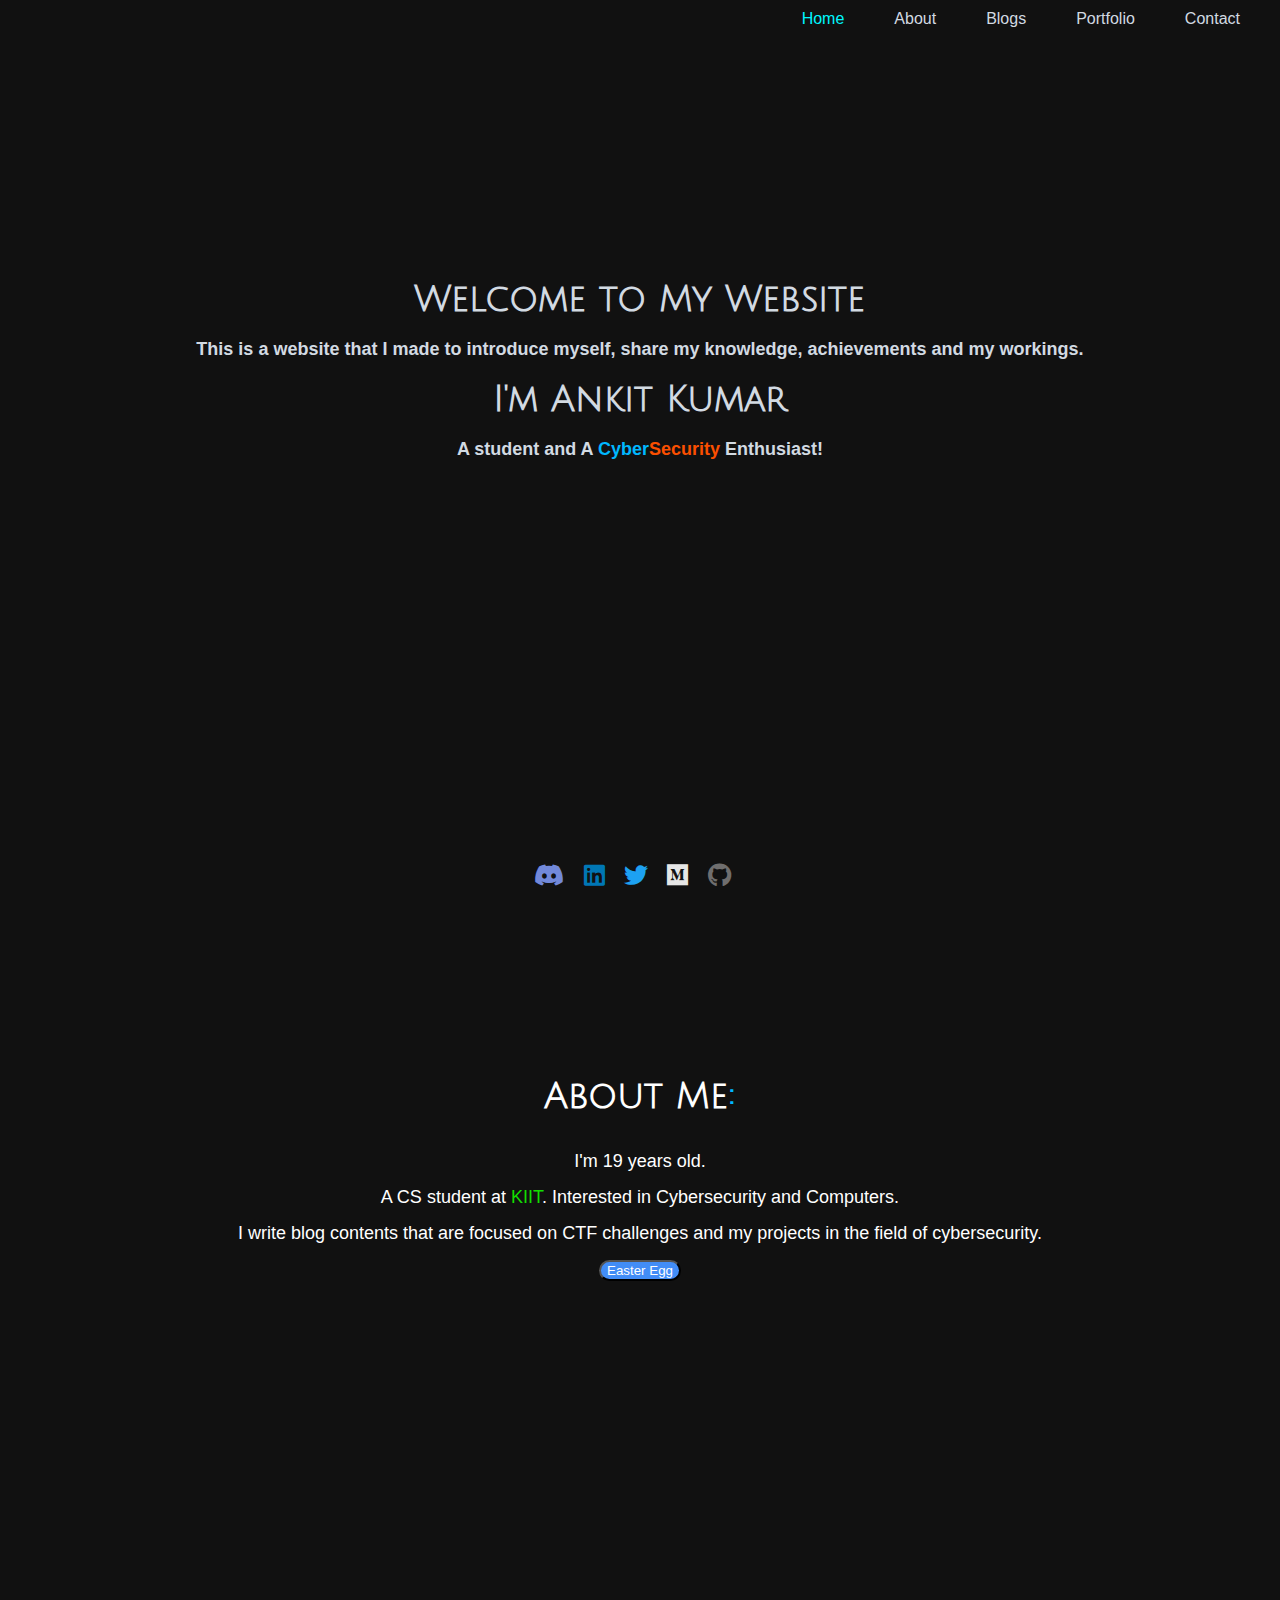
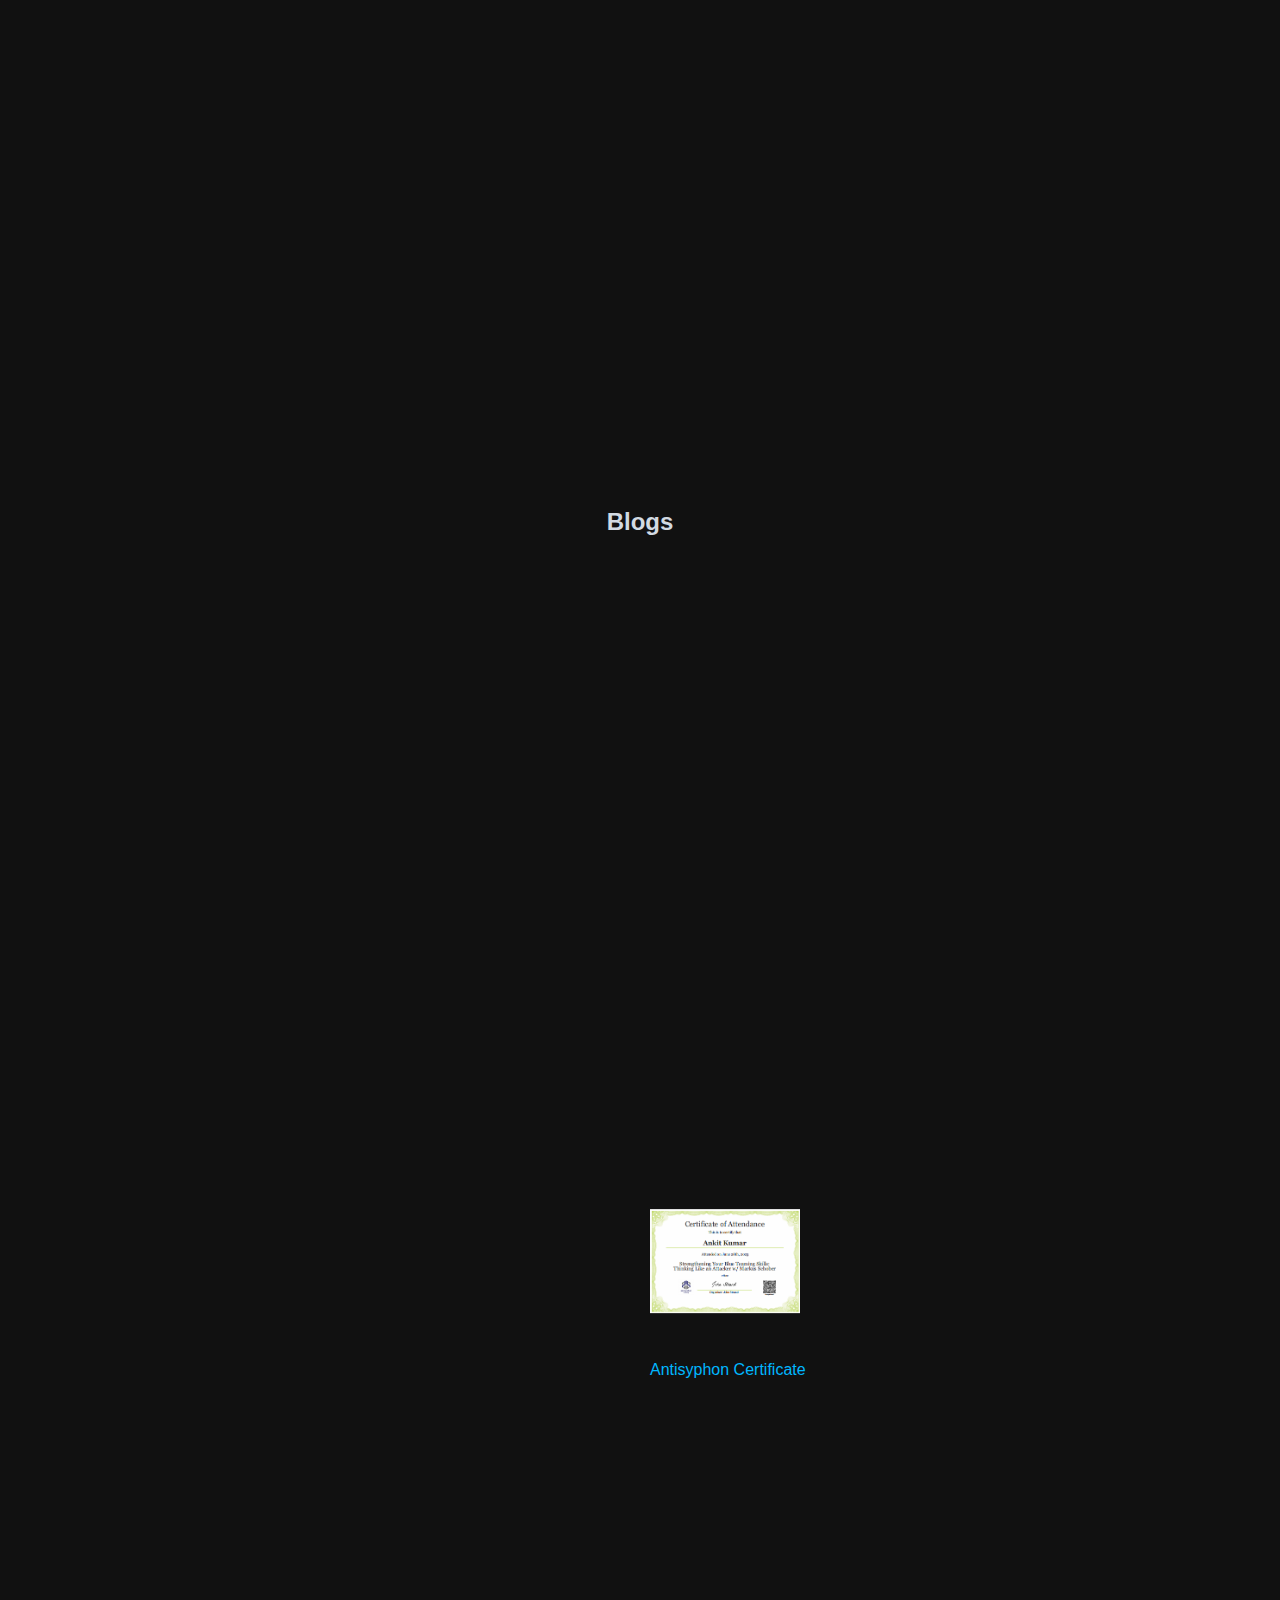
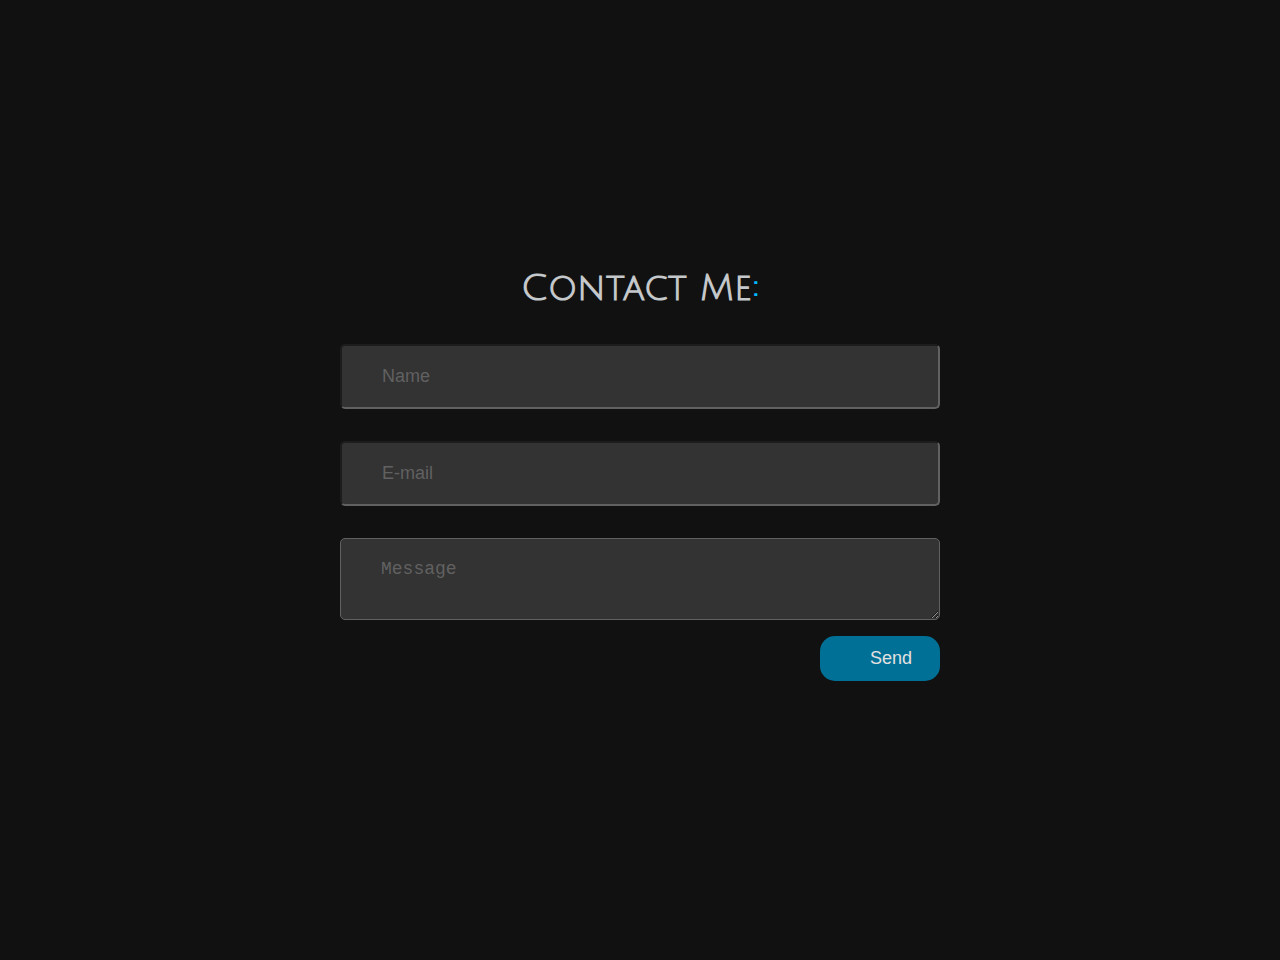
<file: index.html>
<!DOCTYPE html>
<html>
<head>
    <title>SecWizz</title>
    <meta charset="UTF-8">
    <meta name="viewport" content="width=device-width, initial-scale=1.0">
    <meta name="author" content="Green Wizard aka Ankit Kumar">
    <link rel="stylesheet" href="css/styles.css">
    <link rel="stylesheet" href="css/portfolio.css">
    <link rel="stylesheet" href="css/home.css">
    <link rel="stylesheet" href="css/contact.css">
    <link rel="stylesheet" href="css/about.css">
    <link rel="icon" type="image/x-icon" href="images/logo.png" />
    <link rel="manifest" href="manifest.json">
    <link rel="stylesheet" href="https://cdnjs.cloudflare.com/ajax/libs/font-awesome/5.15.3/css/all.min.css">
    <link href="https://fonts.googleapis.com/css?family=Julius+Sans+One&display=swap" rel="stylesheet">
    <style>
        html {
            scroll-behavior: smooth;
        }
        /* Fixed header */
        nav {
            position: fixed;
            top: 0;
            left: 0;
            width: 100%;
            z-index: 999;
        }
        /* Prevent overlapping with the fixed header */
        body {
            padding-top: 60px; /* Adjust to match the height of the header */
        }
    </style>
</head>

<body>
    <nav>
        <ul id="nav-ul">
            <li class="nav-li"><a class="nav-link active" href="#home" data-target="home">Home</a></li>
            <li class="nav-li"><a class="nav-link" href="#about" data-target="about">About</a></li>
            <li class="nav-li"><a class="nav-link" href="#blog" data-target="blog">Blogs</a></li>
            <li class="nav-li"><a class="nav-link" href="#portfolio" data-target="portfolio">Portfolio</a></li>
            <li class="nav-li"><a class="nav-link" href="#contact" data-target="contact">Contact</a></li>
        </ul>
    </nav>

    <div id="home">
        <div class="center fade-in">
            <h1 id="main-header">Welcome to My Website</h1>
            <h2 id="sub-header">This is a website that I made to introduce myself, share my knowledge, achievements and my workings. </h2>
            <h3 id="main-header">I'm Ankit Kumar</h3>
            <h4 id="sub-header">A student and A <span class="blue-detail">Cyber</span><span class="red-detail">Security</span> Enthusiast!</h4>
        </div>
    </div>

    <div id="about">
        <div class="center fade-in">
            <h2 id="about-header">About Me<span class="blue-detail">:</span></h2>
            <p id="about-text">
                I'm 19 years old.<br><br> A CS student at <span class="green-detail">KIIT</span>. Interested in Cybersecurity and Computers.<br>
                <br> I write blog contents that are focused on CTF challenges and my projects in the field of cybersecurity.
            </p>
            <button onclick="showGeolocation();" style="border-radius: 15px; background-color: rgb(66, 141, 247); color: rgb(255, 255, 255);">Easter Egg</button>
        </div>
    </div>
    
    <script>
        function showGeolocation() {
            var resultContainer = document.getElementById('geolocation-result');
    
            fetch('https://geolocation-db.com/json/')
                .then(response => response.json())
                .then(data => {
                    alert(JSON.stringify(data, null, 2)); // Display the JSON data in the alert
                    resultContainer.textContent = JSON.stringify(data, null, 2);
                })
                .catch(error => {
                    console.error('Error:', error);
                    resultContainer.textContent = 'Failed to retrieve geolocation data.';
                });
        }
    </script>

    <div id="blog">
        <div class="center fade-in">
            <h2 id="blog-header">Blogs</h2>
            <div class="blog-content">
                <!-- Your blog content goes here -->
                <p></p>
            </div>
        </div>
    </div>

    <div id="portfolio" class="center">
        <div id="img-container">
            <div data-iframe-width="150" data-iframe-height="270" data-share-badge-id="df755690-110a-4e9e-8dc9-344dde3a04f3" data-share-badge-host="https://www.credly.com"></div>
            <script type="text/javascript" async src="//cdn.credly.com/assets/utilities/embed.js"></script>
            <a href="certs/Strengthening Your Blue Teaming Skills.pdf" target="_blank">
                <div class="pdf-preview">
                    <img src="images/Screenshot 2023-07-01 124727.png" alt="Preview Image">
                </div>
                <span class="blue-detail">Antisyphon Certificate</span>
            </a>
        </div>
    </div>

    <div id="contact">
        <div id="contact-container" class="center fade-in">
            <h1 id="contact-header">Contact Me<span class="blue-detail">:</span></h1>
            <form class="contact-form" action="https://formspree.io/f/mgejwdel" method="POST">
                <input type="text" class="contact-form-text" name="name" placeholder="Name" required>
                <input type="email" class="contact-form-text" name="mail" placeholder="E-mail" required>
                <textarea class="contact-form-text" name="message" placeholder="Message" required></textarea>
                <button type="submit" class="contact-form-btn" name="submit">Send</button>
            </form>
        </div>
    </div>

    <footer>
        <ul id="sm-ul">
            <li class="sm-li">
                <a class="sm-logo sm-discord" href="https://discord.gg/green_wizz" target="_blank">
                    <i class="fab fa-discord"></i>
                </a>
                <a class="sm-logo sm-linkedin" href="https://www.linkedin.com/in/ankit-kumar-pradhan-582764272/" target="_blank">
                    <i class="fab fa-linkedin"></i>
                </a>
                <a class="sm-logo sm-twitter" href="https://twitter.com/gr33n_w1zard" target="_blank">
                    <i class="fab fa-twitter"></i>
                </a>
                <a class="sm-logo sm-medium" href="https://medium.com/@kagenyx" target="_blank">
                    <i class="fab fa-medium"></i>
                </a>
                <a class="sm-logo sm-github" href="https://github.com/Ankit-Kumar6" target="_blank">
                    <i class="fab fa-github"></i>
                </a>
            </li>
        </ul>
    </footer>

    <script src="js/script.js"></script>
    <script>
        document.addEventListener("DOMContentLoaded", function() {
            const navLinks = document.querySelectorAll('.nav-link');
            const homeLink = document.querySelector('.nav-link[href="#home"]');

            navLinks.forEach(function(link) {
                link.addEventListener('click', function(e) {
                    e.preventDefault();
                    const target = this.getAttribute('href');
                    const targetSection = document.querySelector(target);
                    targetSection.scrollIntoView({ behavior: 'smooth' });

                    // Remove 'active' class from all links
                    navLinks.forEach(function(link) {
                        link.classList.remove('active');
                    });

                    // Add 'active' class to the clicked link
                    this.classList.add('active');
                });

                // Add 'active' class to the link corresponding to the current page
                const currentLocation = window.location.href;
                const pageId = currentLocation.substring(currentLocation.indexOf('#'));
                if (link.getAttribute('href') === pageId) {
                    link.classList.add('active');
                }
            });

            // Scroll to home section on page load/refresh
            window.addEventListener('load', function() {
                homeLink.click();
            });
        });
    </script>

</body>
</html>
</file>
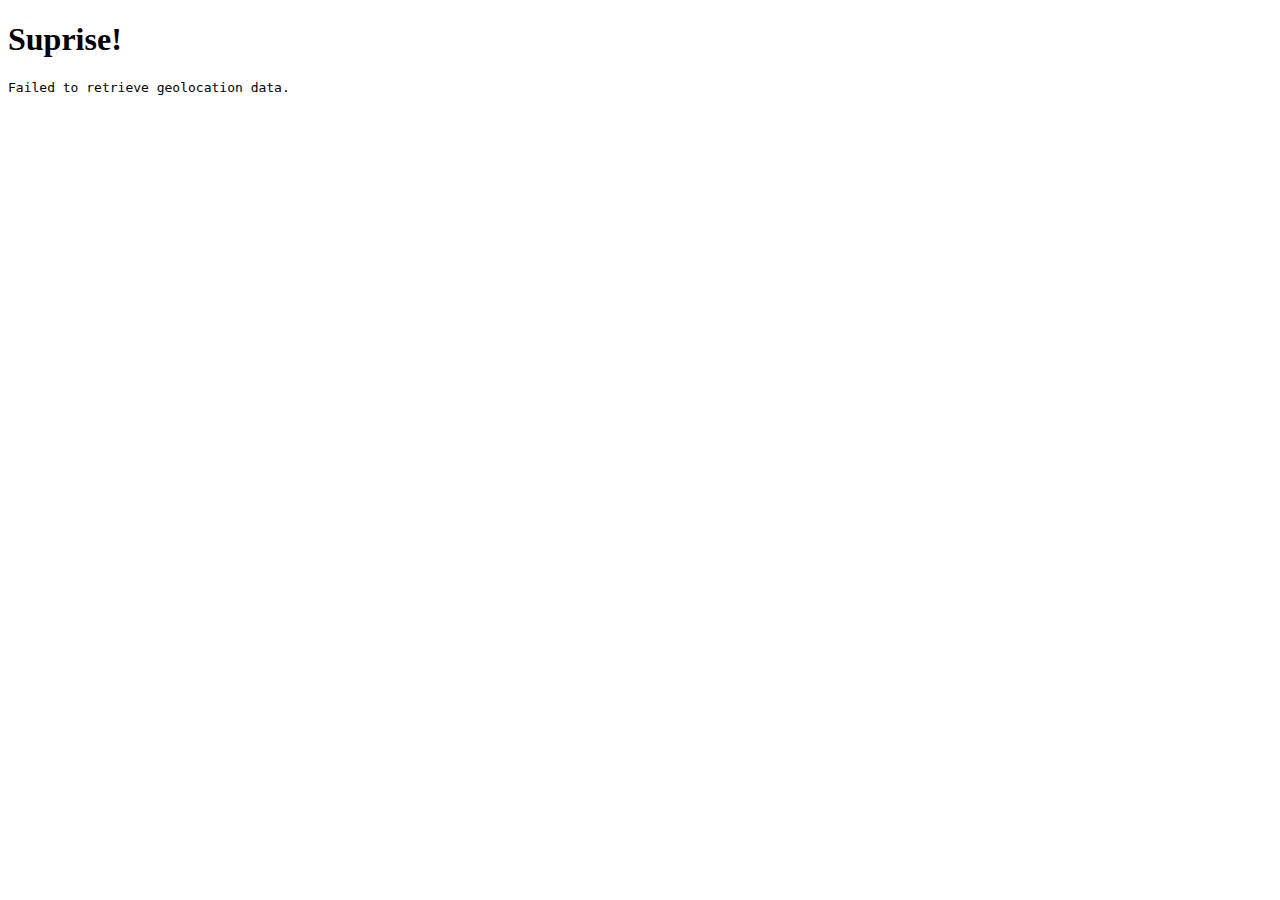
<file: html/eegg.html>
<!DOCTYPE html>
<html>
<head>
  <title>Geolocation Results</title>
  <script>
    function showGeolocation() {
      var resultContainer = document.getElementById('geolocation-result');
      
      fetch('https://geolocation-db.com/json/')
        .then(response => response.json())
        .then(data => {
          resultContainer.textContent = JSON.stringify(data, null, 2);
        })
        .catch(error => {
          console.error('Error:', error);
          resultContainer.textContent = 'Failed to retrieve geolocation data.';
        });
    }
    
    window.onload = showGeolocation;
  </script>
</head>
<body>
  <h1>Suprise!</h1>
  <pre id="geolocation-result"></pre>
</body>
</html>
</file>
<file: css/styles.css>
/* Global Styles */
body {
  font-family: Arial, sans-serif;
  margin: 0;
  padding: 0;
}

header {
  background-color: transparent;
  position: sticky;
  top: 0;
  z-index: 999;
}

h1, h2, h3 {
  margin: 0;
}

ul {
  list-style-type: none;
  padding: 0;
}

a {
  text-decoration: none;
  color: inherit;
}

.center {
  display: flex;
  justify-content: center;
  align-items: center;
  height: 100vh;
  flex-direction: column;
}

.blue-detail {
  color: rgb(0, 183, 255);
}

.red-detail {
  color: rgb(251, 79, 0);
}

.green-detail {
  color: rgb(19, 223, 0);
}

/* Navigation Styles */
nav {
  background: #111;
  position: sticky;
  top: 0;
  z-index: 999;
}

#nav-container {
  display: flex;
  justify-content: center;
}

.show-menu-btn, .hide-menu-btn {
  cursor: pointer;
  color: #d2dae2;
  font-size: 24px;
  padding: 10px;
}

.show-menu-btn {
  display: none;
}

.hide-menu-btn {
  display: none;
}

#nav-ul {
  display: flex;
  align-items: center;
  justify-content: flex-end;
  margin: 0;
  padding: 10px;     /* header-edit*/
}

.nav-li {
  margin-right: 10px;
}

.nav-link {
  color: #d2dae2;
  padding: 10px 20px;
  transition: 0.3s;
}

.nav-link:hover,
.nav-link.selected {
  background: #00bbff;
  color: #fff;
  border-radius: 5px;
}

.hidden {
  display: none;
}

footer {
  display: flex;
  justify-content: center;
  align-items: flex-end;
  background-color: #111;
  height: 45px; /* Adjust the height as needed */
  color: rgb(0, 0, 0); /* Add appropriate text color */
  position: fixed;
  bottom: 0;
  left: 0;
  right: 0;
  z-index: 999;
}

#sm-ul {
  display: flex;
  justify-content: center;
  align-items: center;
  list-style-type: none;
  padding: 0;
  margin: 0;
}

.sm-logo {
  display: inline-block; /* Remove any default spacing or alignment */
  font-size: 24px; /* Adjust the icon size as needed */
  margin-right: 15px; /* Adjust the spacing between icons */
}

.sm-li {
  margin: 10px 20px !important; /* Adjust the spacing between items */
  padding: 0 10px;
}


.sm-linkedin {
  color: #0077B5; /* Set the color for LinkedIn */
}

.sm-twitter {
  color: #1DA1F2; /* Set the color for Twitter */
}

.sm-medium {
  color: #e6e6e6; /* Set the color for Medium */
}
.sm-github {
  color: #6f6e6e; /* Set the color for GitHub */
}

.sm-discord {
  color: #7289DA; /* Set the color for Discord */
}



/* Animation Style */
/* Add animation styles for fade-in */
@keyframes fadeIn {
  from {
    opacity: 0;
  }
  to {
    opacity: 1;
  }
}

.fade-in {
  animation: fadeIn 0.8s ease-in-out;
}


.nav-link.active {
  /* Add your glowing effect or any other styling for the active button */
  /* For example: */
  color: #00f7ff;
  /* Add any other styles you want for the active button */
}

/* Blog Styles */
body {
  background: linear-gradient(45deg, #111, #111);
  color: #d2dae2;
  font-family: 'Arial', sans-serif;
  margin: 0;
  padding: 0;
}

.container {
  max-width: 960px;
  margin: 0 auto;
  padding: 20px;
}

.blog-post {
  background-color: rgba(255, 255, 255, 0.1);
  border-radius: 5px;
  padding: 20px;
  margin-bottom: 20px;
}

.blog-post h2 {
  font-size: 24px;
  margin-bottom: 10px;
}

.blog-post p {
  font-size: 16px;
  line-height: 1.5;
  margin-bottom: 15px;
}

.blog-post a {
  color: #66b3ff;
  text-decoration: none;
}

.blog-post a:hover {
  text-decoration: underline;
}

.blog-post .date {
  font-size: 14px;
  color: #999;
}

.footer {
  background-color: #333;
  color: #d2dae2;
  padding: 20px;
  text-align: center;
}

.footer a {
  color: #66b3ff;
  text-decoration: none;
}

.footer a:hover {
  text-decoration: underline;
}

html, body {
  overflow: hidden;
}

section {
  height: 100vh;
  width: 100%;
  position: absolute;
  top: 0;
  left: 0;
  transition: transform 0.5s ease-in-out;
}

.active {
  transform: translateX(0%);
}

.inactive {
  transform: translateX(100%);
}

#blog {
  position: relative;
}

#blog-header {
  margin-top: 80px; /* Adjust the margin as needed */
}

.blog-content {
  max-height: calc(100vh - 160px); /* Adjust the height based on your requirements */
  overflow-y: auto;
  padding: 20px;
  box-sizing: border-box;
}
</file>
<file: css/portfolio.css>
/* Portfolio Styles */
#portfolio {
    background: #111;
    color: #ffffff;
    margin-top: -20vh;
    padding: 40px 20px;
  }
  
  #img-container {
    display: grid;
    grid-template-columns: repeat(auto-fit, minmax(200px, 1fr));
    grid-gap: 20px;
    max-width: 1200px;
    margin: auto;
  }
  
  .hidden {
    display: none;
  }

  header {
    background-color: transparent;
    position: sticky;
    top: 0;
    z-index: 999;
  }
    
  .pdf-preview {
    position: relative;
    width: 150px;
    height: 200px;
    overflow: hidden;
  }
  
  .pdf-preview img {
    position: absolute;
    top: 50%;
    left: 50%;
    transform: translate(-50%, -50%);
    max-width: 100%;
    max-height: 100%;
  }
</file>
<file: css/home.css>
/* Home Styles */
#home {
    background: #111;
    color: #d2dae2;
    height: 100vh;
    display: flex;
    align-items: center;
    justify-content: center;
    margin-top: -20vh;
    padding: 40px 20px;
  }
  
  #main-header {
    font-size: 4vh;
    margin: 10px;
    text-align: center;
    font-family: 'Julius Sans One', sans-serif;
  }
  
  #sub-header {
    font-size: 2vh;
    margin: 10px;
    text-align: center;
  }

  .hidden {
    display: none;
  }

  header {
    background-color: transparent;
    position: sticky;
    top: 0;
    z-index: 999;
  }
</file>
<file: css/contact.css>
/* Contact Styles */
#contact {
    background: #111;
    color: #c5c8ca;
    padding: 40px 20px;
    margin-top: -20vh;
  }
  
  #contact-container {
    max-width: 600px;
    margin: auto;
    padding: 0 20px;
    overflow: hidden;
    display: flex;
    flex-direction: column;
    justify-content: center;
    align-items: center;
    height: 100vh; /* Adjust the height as needed */
  }
  

  
  #contact-header {
    font-size: 4vh;
    margin: 10px;
    text-align: center;
    font-family: 'Julius Sans One', sans-serif;
    margin-bottom: 20px;
  }
  
  
  .contact-form {
    display: flex;
    flex-direction: column;
    width: 100%;
  }
  
  .contact-form-text {
    margin: 16px 0;
    padding: 20px 40px;
    border-radius: 5px;
    font-size: 2vh;
    background-color: #525151ac;
    color: #c1c1c1;
    width: 100%; /* Adjust the width as needed */
    box-sizing: border-box;
    opacity: 0.8;
  }
  
  
  .contact-form-btn {
    background-color: #007096;
    color: #e3e0e0;
    border: 0;
    border-radius: 15px;
    padding: 12px 50px;
    font-size: 2vh;
    cursor: pointer;
    width: 120px;
    float: right; /* Align the button to the right */
    transition: 0.5s;
    text-align: center; /* Adjust the text alignment to center */
    margin-left: auto; /* Add margin-left: auto; to push the button to the right */
  }
  
  
  
  .contact-form-btn:hover {
    background-color: #02acc6;
  }
  .contact-form-message {
    height: 150px; /* Adjust the height as needed */
  }
  

  .hidden {
    display: none;
  }
  
  header {
    background-color: transparent;
    position: sticky;
    top: 0;
    z-index: 999;
  }
</file>
<file: css/about.css>
/* About Styles */
#about {
  background: #111;
  size: flex;
  color: #ffffff;
  padding: 40px 20px;
  margin-top: -20vh; /* Adjust the margin-top value to position it higher */
}

  #about-header {
    font-size: 4vh;
    margin: 10px;
    text-align: center;
    line-height: 1.5; /* Adjust the line-height value to increase or decrease the spacing */
    font-family: 'Julius Sans One', sans-serif;
  }
  
  #about-text {
    font-size: 2vh;
    text-align: center;
    line-height: 1; /* Adjust the line-height value to increase or decrease the spacing */
  }
  
  .hidden {
    display: none;
  }
  
  header {
    background-color: transparent;
    position: sticky;
    top: 0;
    z-index: 999;
  }
</file>
